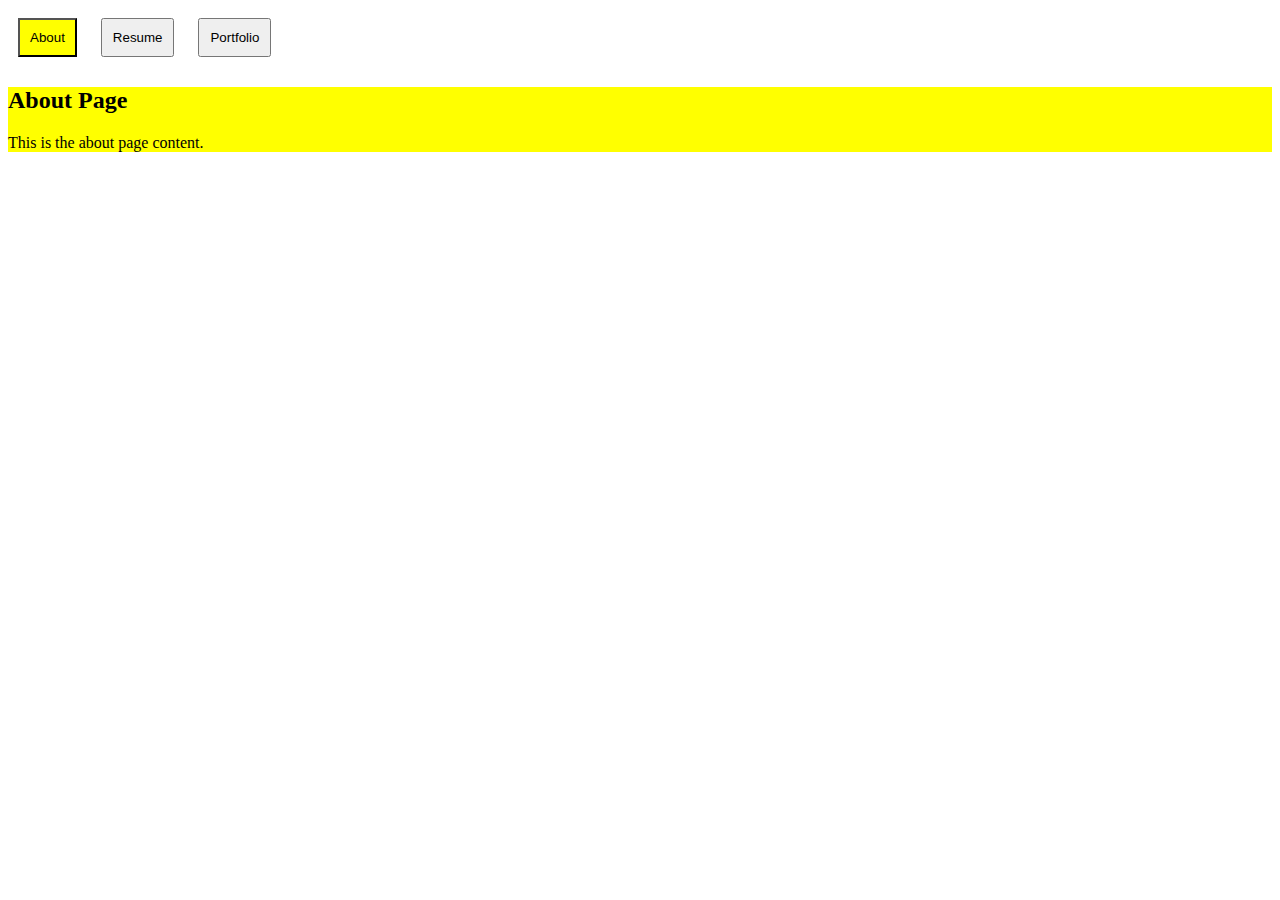
<file: test.html>
<!DOCTYPE html>
<html lang="en">
<head>
    <meta charset="UTF-8">
    <meta name="viewport" content="width=device-width, initial-scale=1.0">
    <title>Navigation Test</title>
    <style>
        .active { background-color: yellow; }
        article { display: none; }
        article.active { display: block; }
        button { margin: 10px; padding: 10px; }
    </style>
</head>
<body>
    <nav>
        <button class="navbar-link active" data-nav-link>About</button>
        <button class="navbar-link" data-nav-link>Resume</button>
        <button class="navbar-link" data-nav-link>Portfolio</button>
    </nav>

    <article class="about active" data-page="about">
        <h2>About Page</h2>
        <p>This is the about page content.</p>
    </article>

    <article class="resume" data-page="resume">
        <h2>Resume Page</h2>
        <p>This is the resume page content.</p>
    </article>

    <article class="portfolio" data-page="portfolio">
        <h2>Portfolio Page</h2>
        <p>This is the portfolio page content.</p>
    </article>

    <script>
        // page navigation variables
        const navigationLinks = document.querySelectorAll("[data-nav-link]");
        const pages = document.querySelectorAll("[data-page]");

        // add event to all nav link
        for (let i = 0; i < navigationLinks.length; i++) {
          navigationLinks[i].addEventListener("click", function () {
            console.log("Clicked:", this.innerHTML);
            
            for (let i = 0; i < pages.length; i++) {
              if (this.innerHTML.toLowerCase() === pages[i].dataset.page) {
                pages[i].classList.add("active");
                navigationLinks[i].classList.add("active");
                window.scrollTo(0, 0);
                console.log("Activated:", pages[i].dataset.page);
              } else {
                pages[i].classList.remove("active");
                navigationLinks[i].classList.remove("active");
              }
            }

          });
        }
    </script>
</body>
</html>
</file>
